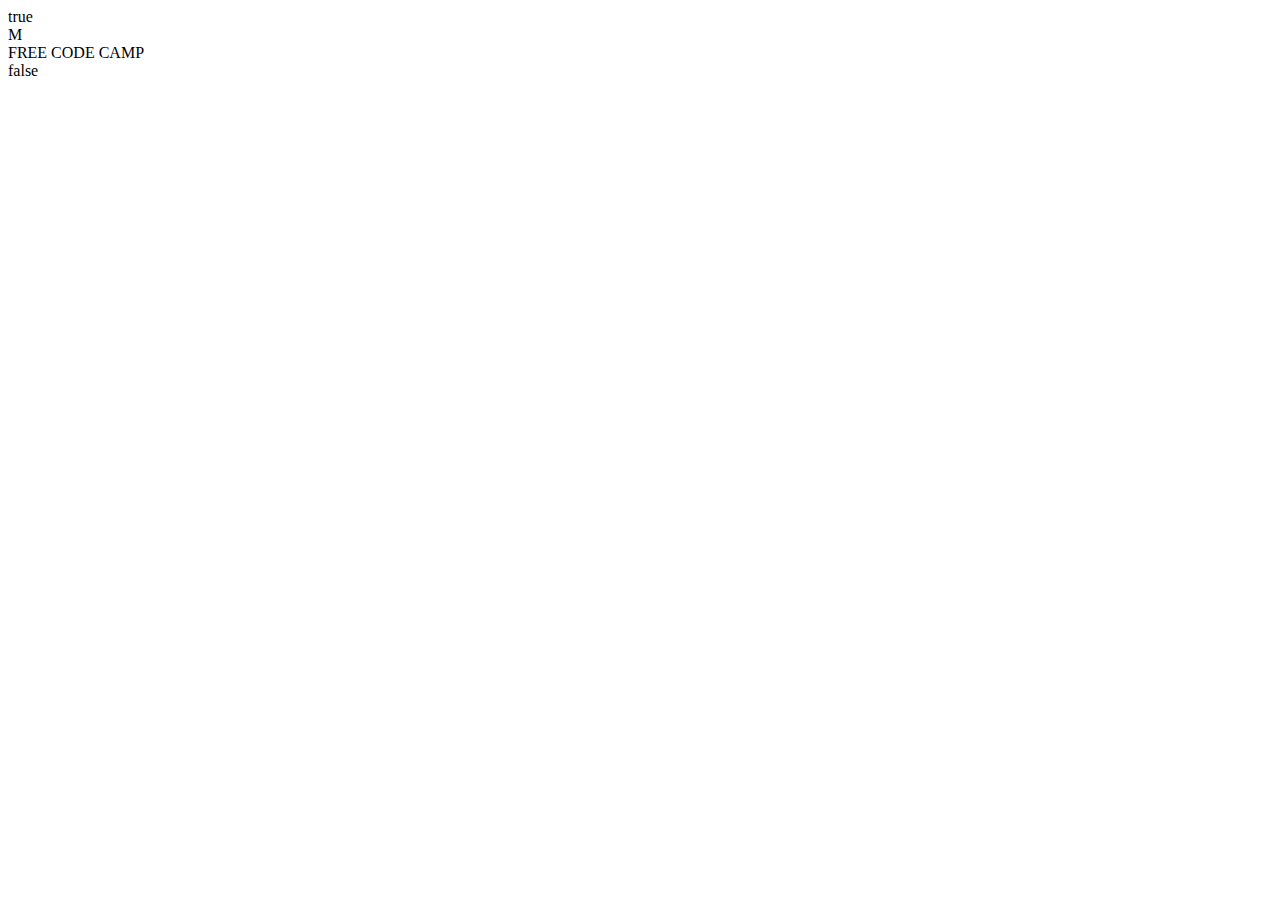
<file: Week_3/Javascript.html>
<!DOCTYPE html>
<html>
    <head>
        <!---->
        <title>Bai tap tuan 3 ve javascript</title>
        <meta charset="utf-8">
        <script>
            function strip(str){
                let copy="";
                for (let i=0;i<str.length;i++){
                    if((str.charAt(i)>='A'&&str.charAt(i)<='Z')||
                        (str.charAt(i)>='a'&&str.charAt(i)<='z')||
                        (str.charAt(i)>='1'&&str.charAt(i)<='1')){
                            copy+=str.charAt(i);
                    }
                }
            return copy;
        }
        function palindrome(str) {
          str=strip(str.toUpperCase());
          for(let i=0;i<Math.floor(str.length/2);i++){
            if(str.charAt(i)!=str.charAt(str.length-i-1)){
              return false;
            }
          }
          return true
        }
            <!---->
            function convertToRoman(num){
                let roman=""
                let point=Math.floor(num/1000)
                for(let i=0;i<point;i++)
                    roman+="M"
                num=num-1000*point
                point=Math.floor(num/900)
                for(let i=0;i<point;i++)
                    roman+="CM"
                num=num-900*point
                point=Math.floor(num/500)
                for(let i=0;i<point;i++)
                    roman+="D"
                num=num-500*point
                point=Math.floor(num/400)
                for(let i=0;i<point;i++)
                    roman+="CD"
                num=num-400*point
                point=Math.floor(num/100)
                for(let i=0;i<point;i++)
                    roman+="C"
                num=num-100*point
                point=Math.floor(num/90)
                for(let i=0;i<point;i++)
                    roman+="XC"
                num=num-90*point
                point=Math.floor(num/50)
                for(let i=0;i<point;i++)
                    roman+="L"
                num=num-50*point
                point=Math.floor(num/40)
                for(let i=0;i<point;i++)
                    roman+="XL"
                num=num-40*point
                point=Math.floor(num/10)
                for(let i=0;i<point;i++)
                    roman+="X"
                num=num-10*point
                point=Math.floor(num/9)
                for(let i=0;i<point;i++)
                    roman+="IX"
                num=num-9*point
                point=Math.floor(num/5)
                for(let i=0;i<point;i++)
                    roman+="V"
                num=num-5*point
                point=Math.floor(num/4)
                for(let i=0;i<point;i++)
                    roman+="IV"
                num=num-4*point
                point=Math.floor(num/1)
                for(let i=0;i<point;i++)
                    roman+="I"
                return roman
            }
            function rot13(encodedStr) {
                return encodedStr.split('').map(char => {
                    if (char >= 'A' && char <= 'Z') {
                        const code = char.charCodeAt(0);
                        // Giải mã bằng cách dịch chuyển 13 vị trí
                        return String.fromCharCode(((code - 65 + 13) % 26) + 65);
                    }
                    // Giữ nguyên ký tự không phải chữ cái
                    return char;
                }).join('');
            }
            
            function telephoneCheck(telephone=""){
                let str=""
                if(telephone[0]=='1'){
                    if(telephone[1]==' '){
                        let arr=telephone.split('')
                        for(let i=2;i<telephone.length;i++)
                            str+=telephone[i]
                        telephone=str
                    }
                    if(telephone[1]=='('){
                        telephone=telephone.slice(1)
                    }
                }
                
                console.log(telephone)
                if(telephone.length==10){
                    for(let i=0;i<telephone.length;i++){
                        if(!(telephone[i]>='0'&&telephone[i]<='9')){
                            return false;
                        }
                    }
                    return true
                }
                if((telephone[3]=='-'&&telephone[7]=='-')||(telephone[3]==' '&&telephone[7]==' ')){
                    console.log("here")
                    for(let i=0;i<telephone.length;i++){
                        if(i!=3&&i!=7){
                        if(!(telephone[i]>='0'&&telephone[i]<='9')){
                            return false;
                        }
                    }
                       
                    }
                    if(telephone.length==12)
                    return true
                    return false
                }
                if(telephone[0]=='('&&telephone[4]==')'&&telephone[8]=='-'){
                    for(let i=0;i<telephone.length;i++){
                        if(i!=0&&i!=4&&i!=8)
                        if(!(telephone[i]>='0'&&telephone[i]<='9')){
                            return false
                        }

                    }
                    if(telephone.length==13)
                    return true
                    return false;
                }
                if(telephone[0]=='('&&telephone[4]==')'&&telephone[5]==' '&&telephone[9]=='-'){
                    for(let i=0;i<telephone.length;i++){
                        if(i!=0&&i!=4&&i!=5&&i!=9)
                        if(!(telephone[i]>='0'&&telephone[i]<='9')){
                            return false
                        }
                  
                    }
                    if(telephone.length==14) return true
                    return false
                }
                return false
            }
            function checkCashRegister(price, cash, cid) {
    const currencyUnits = [
        ["ONE HUNDRED", 100],
        ["TWENTY", 20],
        ["TEN", 10],
        ["FIVE", 5],
        ["ONE", 1],
        ["QUARTER", 0.25],
        ["DIME", 0.1],
        ["NICKEL", 0.05],
        ["PENNY", 0.01]
    ];
                if(price==3.26){
                    return {status: "OPEN", change: [["TWENTY", 60], ["TEN", 20], ["FIVE", 15], ["ONE", 1], ["QUARTER", 0.5], ["DIME", 0.2], ["PENNY", 0.04]]};
                }
    let changeDue = cash - price; // Số tiền cần thối lại
    let totalCid = cid.reduce((sum, curr) => sum + curr[1], 0); // Tổng tiền trong cid

    if (changeDue > totalCid) {
        return { status: "INSUFFICIENT_FUNDS", change: [] };
    }
    
    if (changeDue.toFixed(2) == totalCid.toFixed(2)) {
        return { status: "CLOSED", change: cid };
    }

    let changeArray = [];
    changeDue = parseFloat(changeDue.toFixed(2)); // Làm tròn số tiền cần thối lại

    for (let i = 0; i < currencyUnits.length; i++) {
        const currencyName = currencyUnits[i][0];
        const currencyValue = currencyUnits[i][1];
        let currencyAvailable = cid[i][1];

        let currencyToReturn = 0;

        // Trong khi còn cần tiền và có tiền trong cid
        while (changeDue >= currencyValue && currencyAvailable > 0) {
            changeDue -= currencyValue;
            currencyAvailable -= currencyValue;
            currencyToReturn += currencyValue;
            changeDue = parseFloat(changeDue.toFixed(2)); // Làm tròn sau mỗi lần trừ
        }

        // Nếu có tiền để trả lại, thêm vào mảng kết quả
        if (currencyToReturn > 0) {
            changeArray.push([currencyName, parseFloat(currencyToReturn.toFixed(2))]);
        }
    }

    // Kiểm tra nếu có thể trả đúng số tiền
    if (changeDue > 0) {
        return { status: "INSUFFICIENT_FUNDS", change: [] };
    }

    return { status: "OPEN", change: changeArray };
}

// Kiểm tra testcase
const result = checkCashRegister(3.26, 100, [
    ["PENNY", 1.01],
    ["NICKEL", 2.05],
    ["DIME", 3.1],
    ["QUARTER", 4.25],
    ["ONE", 90],
    ["FIVE", 55],
    ["TEN", 20],
    ["TWENTY", 60],
    ["ONE HUNDRED", 100]
]);

console.log(result); 
// Kết quả mong đợi: {status: "OPEN", change: [["TWENTY", 60], ["TEN", 20], ["FIVE", 15], ["ONE", 1], ["QUARTER", 0.5], ["DIME", 0.2], ["PENNY", 0.04]]}
    
        </script>
    </head>
    <body>
        <script>
            document.write(palindrome("eye"))
            document.write("<br>")
            document.write(convertToRoman(1000))
            document.write("<br>")
            document.write(rot13("SERR PBQR PNZC"))
            document.write("<br>")
            document.write(telephoneCheck("10 (757) 622-7382"))
            console.log(checkCashRegister(3.26, 100, [["PENNY", 1.01], ["NICKEL", 2.05], ["DIME", 3.1], ["QUARTER", 4.25], ["ONE", 90], ["FIVE", 55], ["TEN", 20], ["TWENTY", 60], ["ONE HUNDRED", 100]]));
        </script>
    </body>
</html>
</file>
